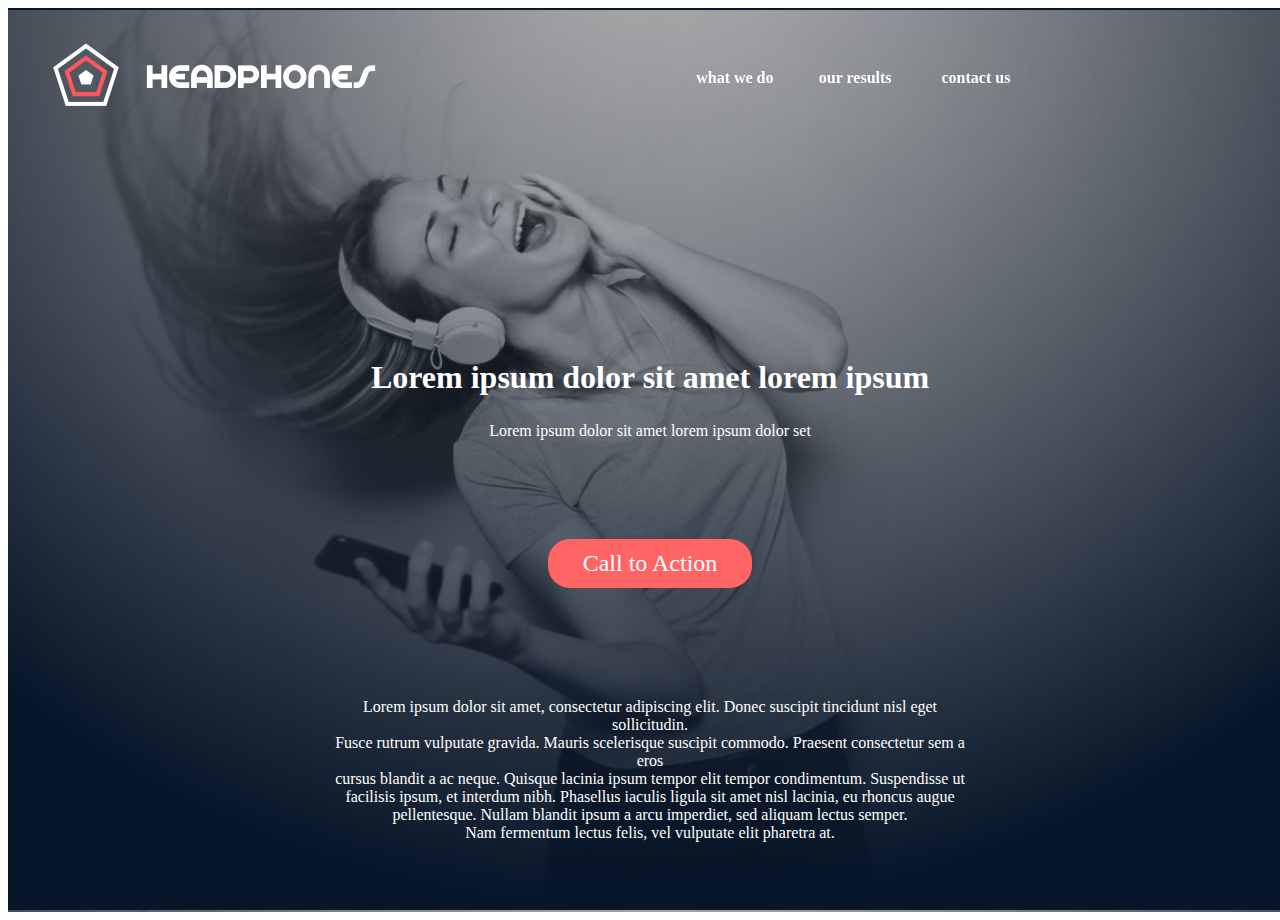
<file: headphones/0-index.html>
<!DOCTYPE html>
<html lang="en">

<head>
    <meta charset="UTF-8" />
    <meta name="viewport" content="width=device-width, initial-scale=1.0" />
    <title>Header with Logo and Links</title>
    <link rel="stylesheet" href="0-styles.css" />
</head>

<body>
    <header class="header">
        <div class="logo">
            <img src="../images/images/logo_headphones.png" alt="Logo" />
        </div>
        <menu>
            <nav class="nav">
                <a href="#section-0">what we do</a>
                <a href="#">our results</a>
                <a href="#">contact us</a>
            </nav>
        </menu>
    </header>
    <main>
        <section id="section-1" class="main">
            <div></div>
            <span><h1>Lorem ipsum dolor sit amet lorem ipsum</h1>
          <p>Lorem ipsum dolor sit amet lorem ipsum dolor set</p></span
        >
        <a href="">Call to Action</a>
        <p id="last-p">
          Lorem ipsum dolor sit amet, consectetur adipiscing elit. Donec
          suscipit tincidunt nisl eget sollicitudin. <br />
          Fusce rutrum vulputate gravida. Mauris scelerisque suscipit commodo.
          Praesent consectetur sem a eros <br />
          cursus blandit a ac neque. Quisque lacinia ipsum tempor elit tempor
          condimentum. Suspendisse ut <br />
          facilisis ipsum, et interdum nibh. Phasellus iaculis ligula sit amet
          nisl lacinia, eu rhoncus augue <br />
          pellentesque. Nullam blandit ipsum a arcu imperdiet, sed aliquam
          lectus semper. <br />
          Nam fermentum lectus felis, vel vulputate elit pharetra at.
        </p>
      </section>
    </main>
    <footer></footer>
  </body>
</html>
</file>
<file: headphones/0-styles.css>
/* Define the global variable */

:root {
    --br: 2px solid transparent;
}

.header {
    border: var(--br);
    display: flex;
    flex-direction: row;
    justify-content: space-around;
    z-index: 2;
    position: fixed;
    width: 98%;
}


/* Here we use an image to make the logo */

.header .logo {
    border: var(--br);
    width: 25%;
    height: 100%;
    padding: 0;
    display: flex;
    flex-direction: row;
    justify-content: space-between;
    position: relative;
    top: 30px;
}

.header nav {
    width: 50%;
    height: 100px;
    border: var(--br);
    display: flex;
    flex-direction: row;
    justify-content: space-between;
    align-items: center;
    position: relative;
    left: 25%;
}

.header a {
    text-decoration: none;
    color: white;
    font-weight: 800;
    border: var(--br);
    width: 200px;
    margin-left: 20px;
    margin-right: 20px;
}


/* Here we will begin to style CSS for main */

.main {
    border: var(--br);
    height: 100vh;
    width: 100vw;
    display: flex;
    flex-direction: column;
    justify-content: space-between;
    align-items: center;
    background-image: url(../images/images/headphones_hero_1.jpg);
    background-origin: content-box;
    background-position: center center;
    background-size: cover;
}

.main :is(h1, p, a) {
    border: var(--br);
    color: white;
    text-align: center;
}

.main div {
    margin-top: 200px;
    border: var(--br);
    margin-bottom: 10px;
}

.main a {
    font-size: 1.5rem;
    border: var(--br);
    height: 45px;
    line-height: 45px;
    width: 200px;
    text-align: center;
    text-decoration: none;
    border-radius: 22px;
    background-color: #ff6565;
    position: relative;
    top: -30px;
}

.main a:hover {
    opacity: 0.9;
}

#last-p {
    width: 50%;
    border: var(--br);
    position: relative;
    top: -50px;
    font-size: 16px;
}

#p-first {
    margin-top: -23px;
    font-family: "Roboto";
}
</file>
